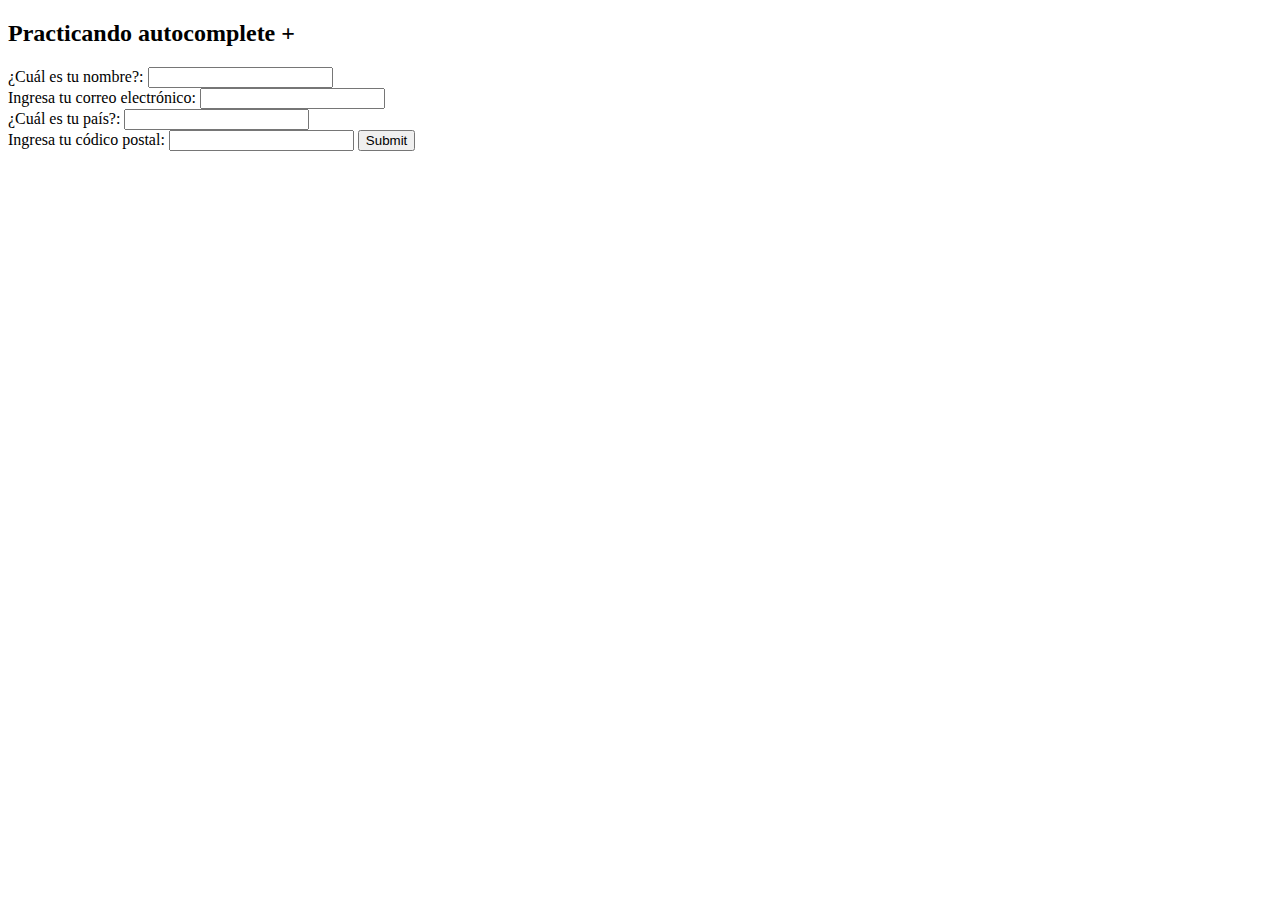
<file: claseAutocomplete/index.html>
<!DOCTYPE html>
<html lang="en">
  <head>
    <meta charset="UTF-8" />
    <meta http-equiv="X-UA-Compatible" content="IE=edge" />
    <meta name="viewport" content="width=device-width, initial-scale=1.0" />
    <title>Calendario</title>
  </head>
  <body>
    <h2>Practicando autocomplete +</h2>
    <form action="">
      <label for="nombre">
        <span>¿Cuál es tu nombre?: </span>
        <input type="text" id="nombre" name="nombre" autocomplete="name" required/> 
        </label><br/>

      <label for="correo">
        <span>Ingresa tu correo electrónico: </span>
        <input type="email" id="correo" name="correo" autocomplete="email" required/>
        </label><br />

      <label for="pais">
        <span>¿Cuál es tu país?: </span>
        <input type="text" id="pais" name="pais" autocomplete="country-name" required/> 
      </label><br />

      <label for="cp">
        <span>Ingresa tu códico postal: </span>
        <input type="text" id="cp" name="cp" autocomplete="postal-code" required/>
      </label>
      <input type="submit" autocomplete="postal-code"/>
    </form>
    <br />
  </body>
</html>
</file>
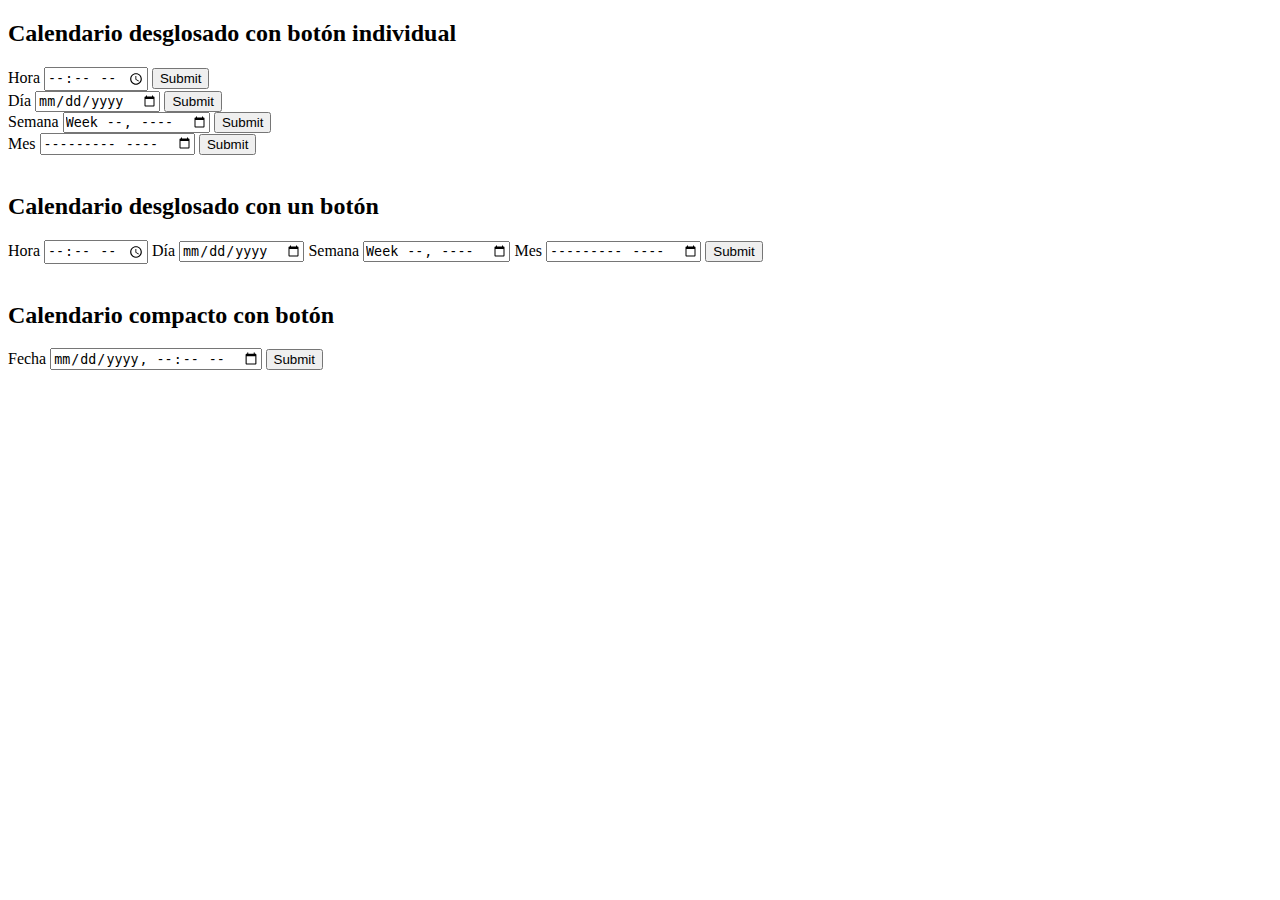
<file: claseCalendario/index.html>
<!DOCTYPE html>
<html lang="en">
<head>
  <meta charset="UTF-8">
  <meta http-equiv="X-UA-Compatible" content="IE=edge">
  <meta name="viewport" content="width=device-width, initial-scale=1.0">
  <title>Calendario</title>
</head>
<body>
  <div>
    <h2>Calendario desglosado con botón individual</h2>
    <form action="">
      <label for="hora">
        <span>Hora</span>
        <input type="time" id="hora" name="hora" />
      </label>
      <input type="submit">
    </form>

    <form action="">
      <label for="dia">
        <span>Día</span>
        <input type="date" id="dia" name="dia" />
      </label>
      <input type="submit">
    </form>

    <form action="">
      <label for="semana">
        <span>Semana</span>
        <input type="week" id="semana" name="semana">
      </label>
      <input type="submit">
    </form>

    <form action="">
      <label for="mes">
          <span>Mes</span>
          <input type="month" id="mes" name="mes">
      </label>
      <input type="submit">
    </form><br>
  </div>

  <!-- Agregando todo dentro del Form -->
  <h2>Calendario desglosado con un botón</h2>
  <form action="">
		<label for="hora">
			<span>Hora</span>
			<input type="time" id="hora" name="hora" />
		</label>

		<label for="dia">
			<span>Día</span>
			<input type="date" id="dia" name="dia" />
		</label>

		<label for="semana">
			<span>Semana</span>
			<input type="week" id="semana" name="semana">
		</label>
 
		<label for="mes">
				<span>Mes</span>
				<input type="month" id="mes" name="mes">
		</label>
    <input type="submit">
	</form><br>

  <!-- Forma compacta de redactar un calendario -->
  <h2>Calendario compacto con botón</h2>
  <form action="">
    <label for="fecha">
      <span>Fecha</span>
      <input type="datetime-local" id="" name=fecha>
    </label>
    <input type="submit">
  </form>

</body>
</html>
</file>
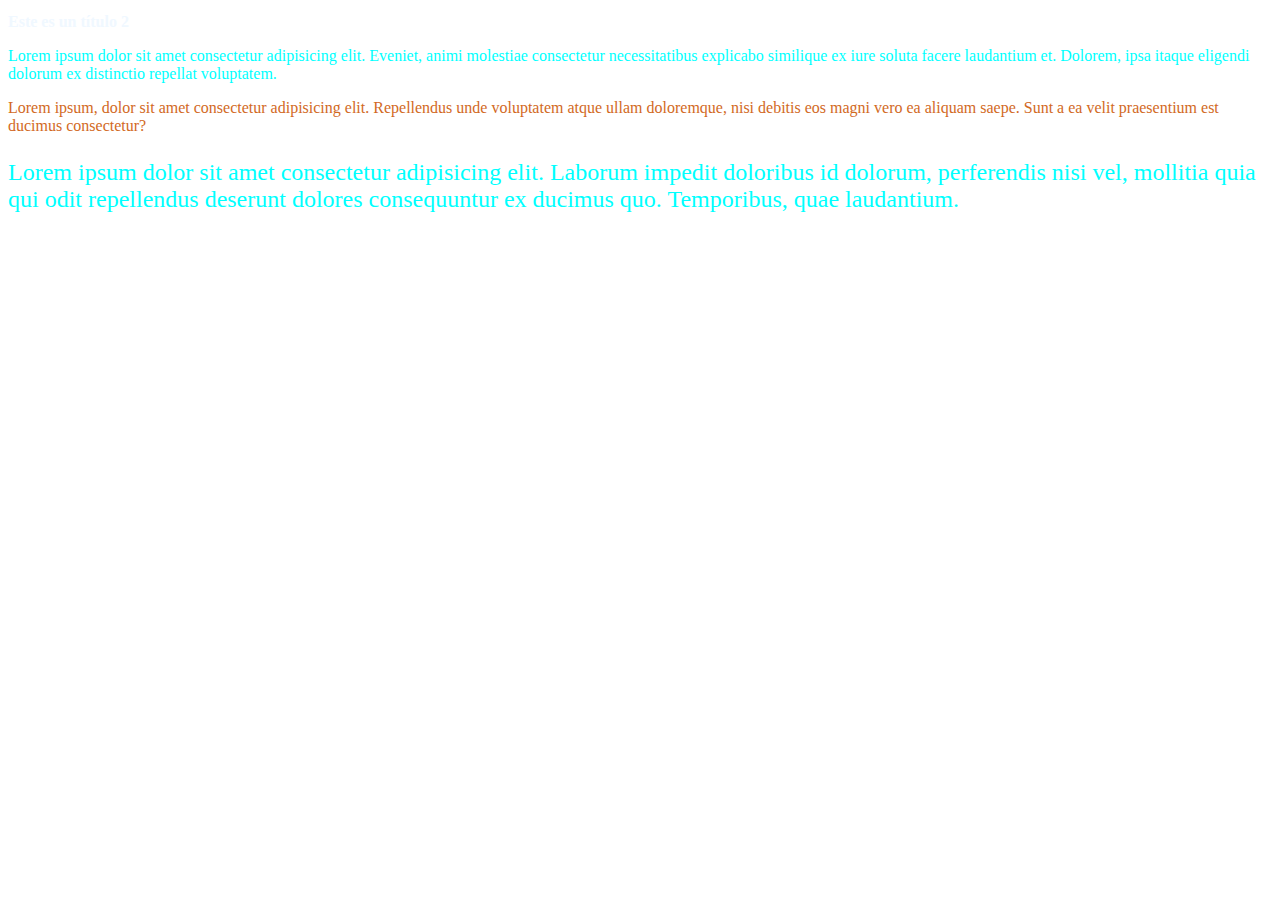
<file: claseCss/index.html>
<!DOCTYPE html>
<html lang="en">
<head>
  <meta charset="UTF-8">
  <meta http-equiv="X-UA-Compatible" content="IE=edge">
  <meta name="viewport" content="width=device-width, initial-scale=1.0">
  <title>Clase CSS</title>
  <link rel="stylesheet" href="./style.css">
</head>
<body>
  <main>
    <h2>Este es un título 2</h2>
    <p style="font-size: 30; color: aqua;" >Lorem ipsum dolor sit amet consectetur adipisicing elit. Eveniet, animi molestiae consectetur necessitatibus explicabo similique ex iure soluta facere laudantium et. Dolorem, ipsa itaque eligendi dolorum ex distinctio repellat voluptatem.</p>
    <p class="parrafo">Lorem ipsum, dolor sit amet consectetur adipisicing elit. Repellendus unde voluptatem atque ullam doloremque, nisi debitis eos magni vero ea aliquam saepe. Sunt a ea velit praesentium est ducimus consectetur?</p>
    <p id="texto">Lorem ipsum dolor sit amet consectetur adipisicing elit. Laborum impedit doloribus id dolorum, perferendis nisi vel, mollitia quia qui odit repellendus deserunt dolores consequuntur ex ducimus quo. Temporibus, quae laudantium.</p>
  </main>
</body>
</html>
</file>
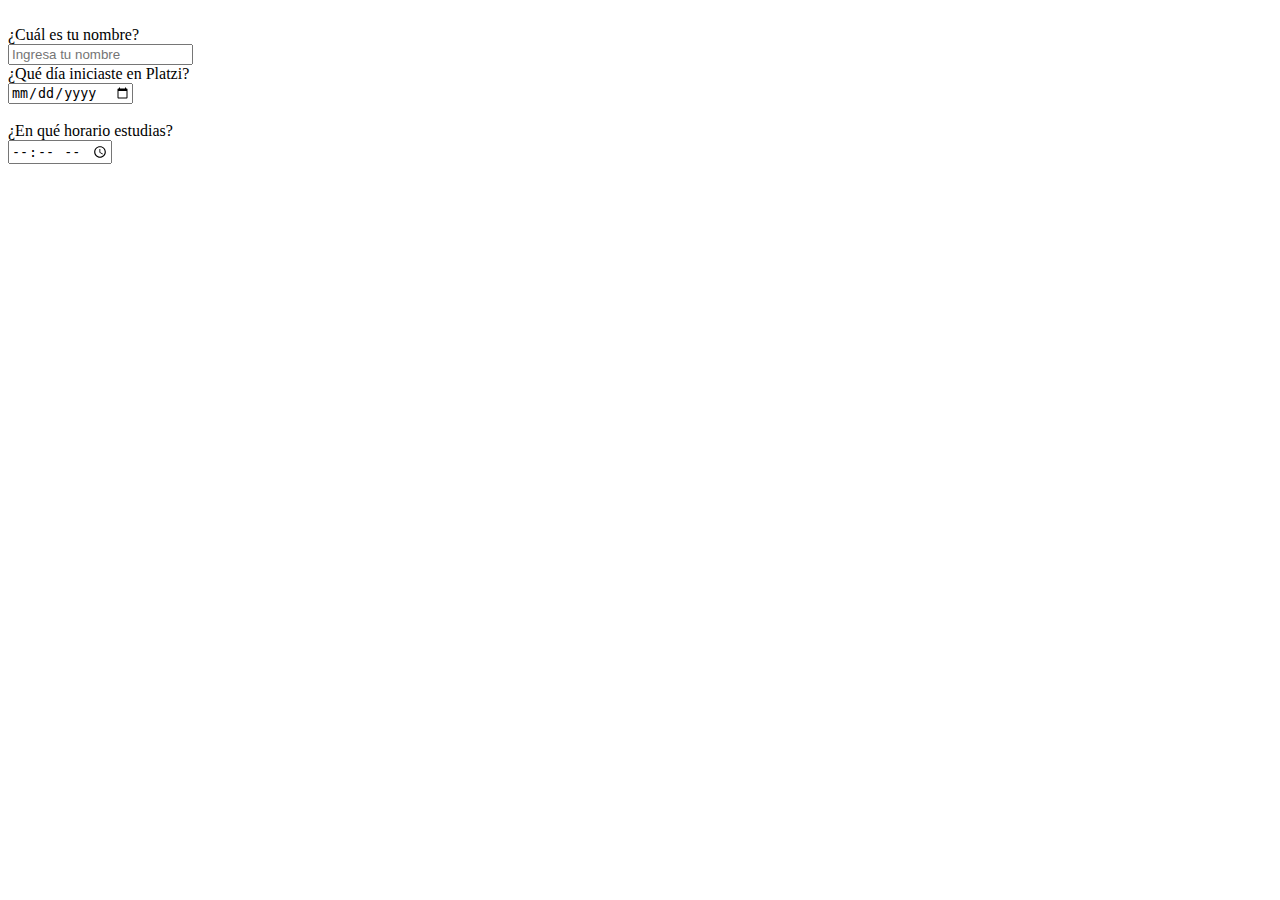
<file: claseform/index.html>
<!DOCTYPE html>
<html lang="en">
<head>
    <meta charset="UTF-8">
    <meta http-equiv="X-UA-Compatible" content="IE=edge">
    <meta name="viewport" content="width=device-width, initial-scale=1.0">
    <title>Formularios</title>
</head>
<body>
    <form action="">
        <label for="nombre"><br>
            <span>¿Cuál es tu nombre?</span><br>
            <input type="text" id="nombre" placeholder="Ingresa tu nombre"><br>
        </label>
        <label for="inicio-platzi">
            <span>¿Qué día iniciaste en Platzi?</span><br>
            <input type="date" id="inicio-platzi"/><br>
        </label>
        <label for="horario"><br>
            <span>¿En qué horario estudias?</span><br>
            <input type="time" id="nombre"/><br>
        </label>
    </form>
</body>
</html>
</file>
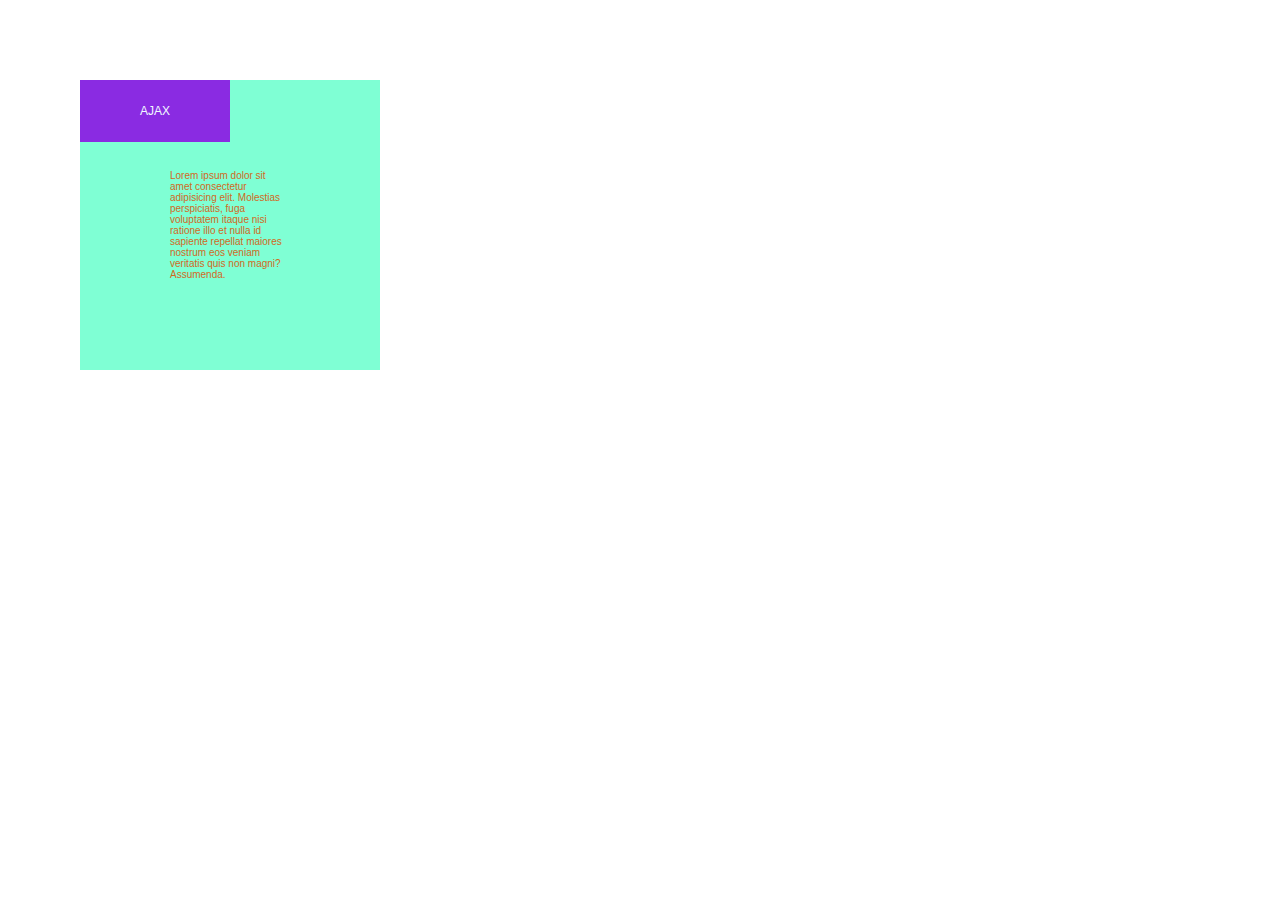
<file: position/index.html>
<!DOCTYPE html>
<html lang="en">
<head>
  <meta charset="UTF-8">
  <meta http-equiv="X-UA-Compatible" content="IE=edge">
  <meta name="viewport" content="width=device-width, initial-scale=1.0">
  <title>Document</title>
  <link rel="stylesheet" href="./style.css">
</head>
<body>
    <div class="title">AJAX</div>
    <div class="content">
      <p class="parsero">Lorem ipsum dolor sit amet consectetur adipisicing elit. Molestias perspiciatis, fuga voluptatem itaque nisi ratione illo et nulla id sapiente repellat maiores nostrum eos veniam veritatis quis non magni? Assumenda.</p>
    </div>  
</body>
</html>
</file>
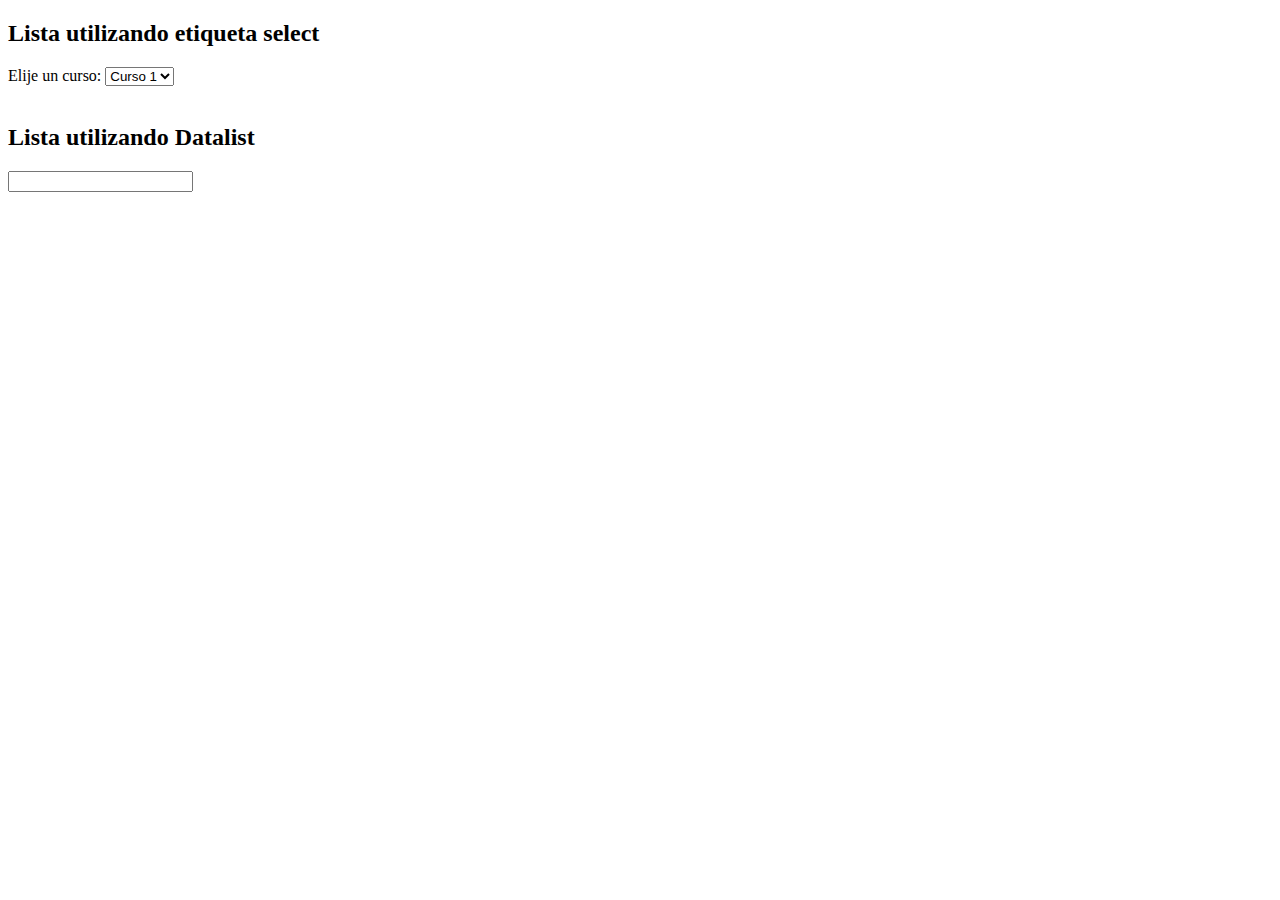
<file: select/index.html>
<!DOCTYPE html>
<html lang="en">
<head>
  <meta charset="UTF-8">
  <meta http-equiv="X-UA-Compatible" content="IE=edge">
  <meta name="viewport" content="width=device-width, initial-scale=1.0">
  <title>Select</title>
</head>
<body>
  <main>
    <h2>Lista utilizando etiqueta select</h2>
    <span>Elije un curso: </span>
    <select name="Elije un curso" id="">
      <option value="Curso 1">Curso 1</option>
      <option value="Curso 2">Curso 2</option>
      <option value="Curso 3">Curso 3</option>
      <option value="Curso 4">Curso 4</option>
    </select><br><br>
    <h2>Lista utilizando Datalist</h2>
    <input list="cursos" />
    <datalist id="cursos">
      <option value="Javascript">Javascript</option>
      <option value="Python Moderno">Python Moderno</option>
      <option value="Sublime">Sublime</option>
      <option value="Catafixia">Catafixia</option>
    </datalist>
  </main>
</body>
</html>
</file>
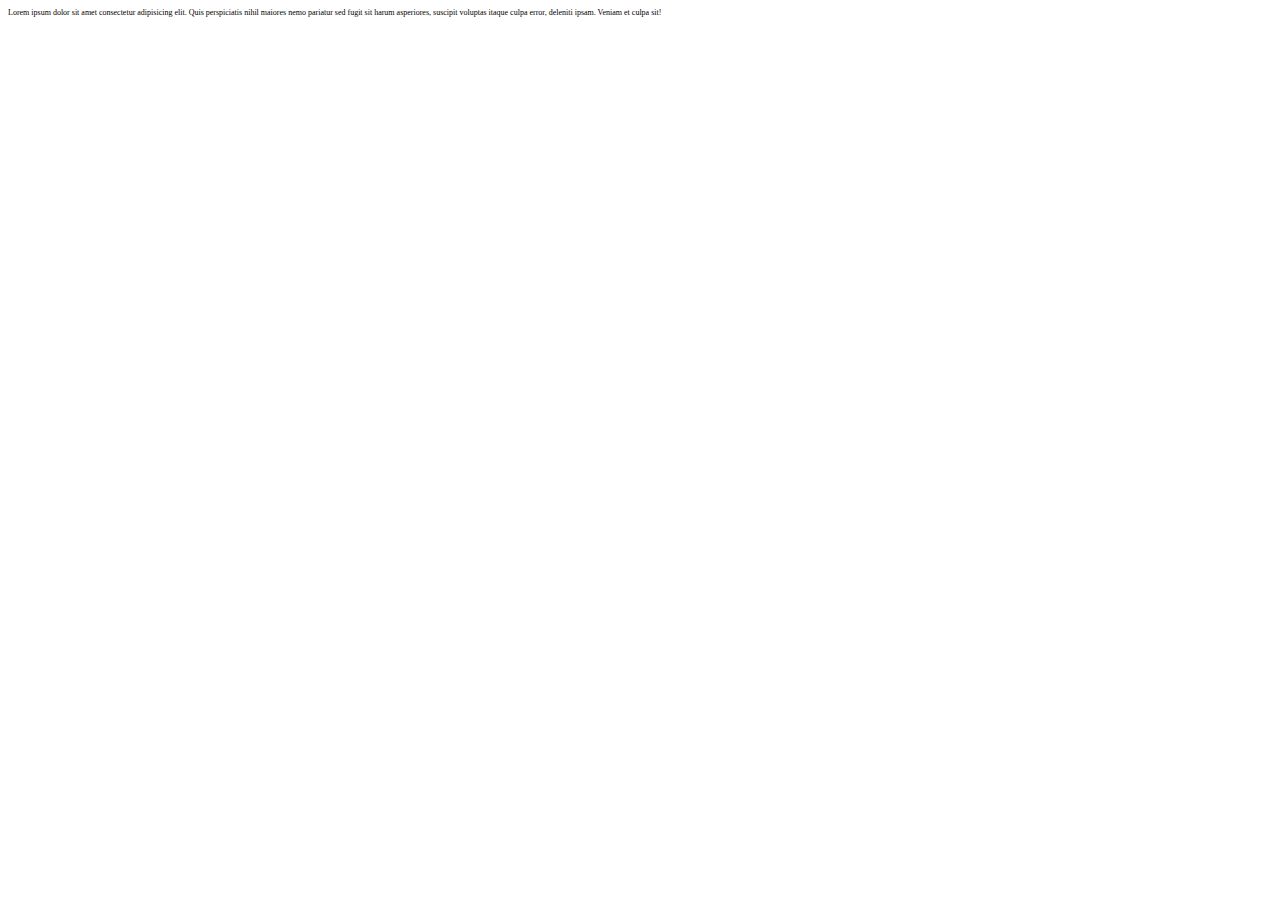
<file: medidas/absolutas/index.html>
<!DOCTYPE html>
<html lang="en">
<head>
  <meta charset="UTF-8">
  <meta http-equiv="X-UA-Compatible" content="IE=edge">
  <meta name="viewport" content="width=device-width, initial-scale=1.0">
  <title>Medidas</title>
  <link rel="stylesheet" href="./style.css">
</head>
<body>
  <main>
    <p>Lorem ipsum dolor sit amet consectetur adipisicing elit. Quis perspiciatis nihil maiores nemo pariatur sed fugit sit harum asperiores, suscipit voluptas itaque culpa error, deleniti ipsam. Veniam et culpa sit!</p>
  </main>
</body>
</html>
</file>
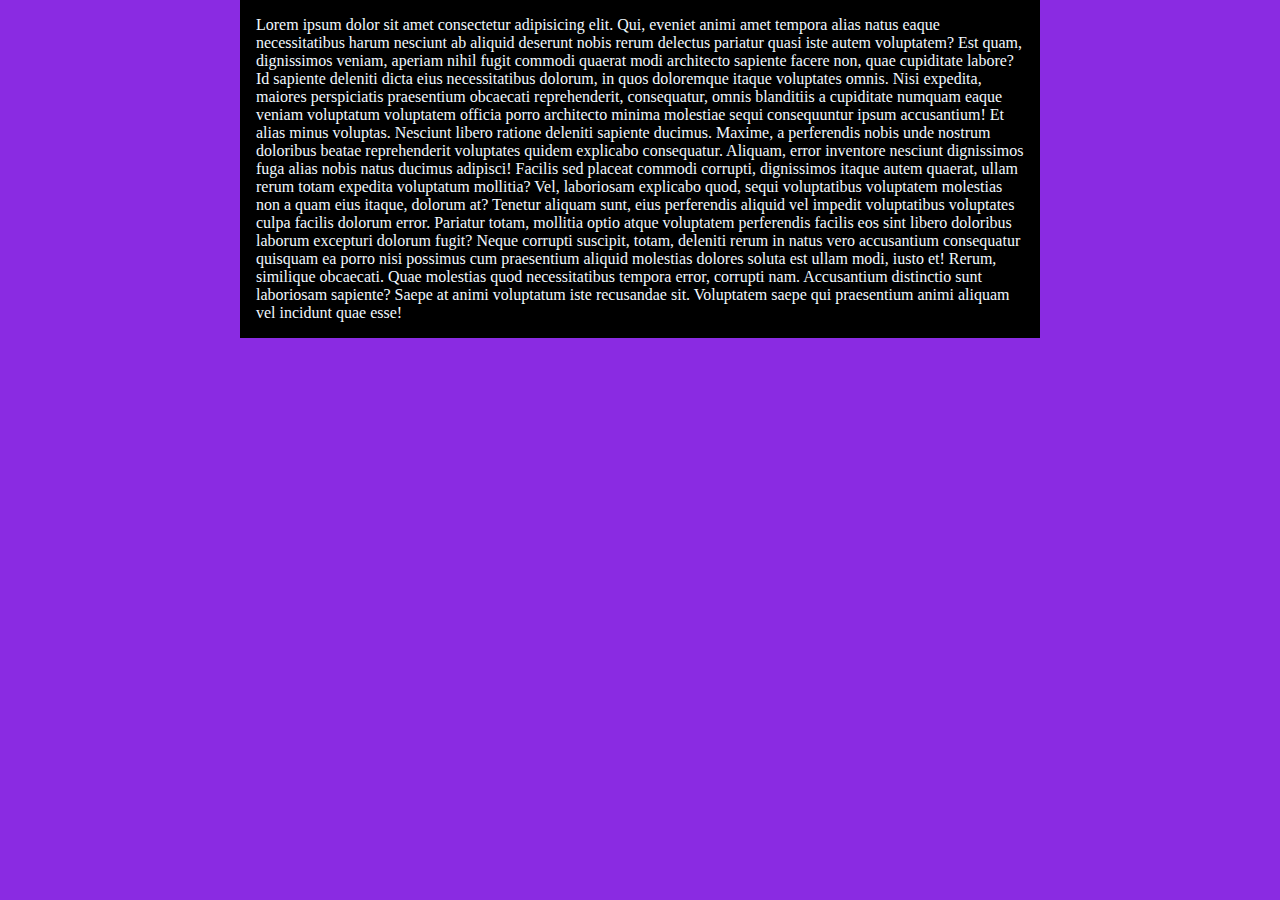
<file: medidas/max-min-width/index.html>
<!DOCTYPE html>
<html lang="en">
<head>
  <meta charset="UTF-8">
  <meta http-equiv="X-UA-Compatible" content="IE=edge">
  <meta name="viewport" content="width=device-width, initial-scale=1.0">
  <title>Max/min width</title>
  <link rel="stylesheet" href="./style.css">
</head>
<body>
  <main>
    <section>
      <p>Lorem ipsum dolor sit amet consectetur adipisicing elit. Qui, eveniet animi amet tempora alias natus eaque necessitatibus harum nesciunt ab aliquid deserunt nobis rerum delectus pariatur quasi iste autem voluptatem?
      Est quam, dignissimos veniam, aperiam nihil fugit commodi quaerat modi architecto sapiente facere non, quae cupiditate labore? Id sapiente deleniti dicta eius necessitatibus dolorum, in quos doloremque itaque voluptates omnis.
      Nisi expedita, maiores perspiciatis praesentium obcaecati reprehenderit, consequatur, omnis blanditiis a cupiditate numquam eaque veniam voluptatum voluptatem officia porro architecto minima molestiae sequi consequuntur ipsum accusantium! Et alias minus voluptas.
      Nesciunt libero ratione deleniti sapiente ducimus. Maxime, a perferendis nobis unde nostrum doloribus beatae reprehenderit voluptates quidem explicabo consequatur. Aliquam, error inventore nesciunt dignissimos fuga alias nobis natus ducimus adipisci!
      Facilis sed placeat commodi corrupti, dignissimos itaque autem quaerat, ullam rerum totam expedita voluptatum mollitia? Vel, laboriosam explicabo quod, sequi voluptatibus voluptatem molestias non a quam eius itaque, dolorum at?
      Tenetur aliquam sunt, eius perferendis aliquid vel impedit voluptatibus voluptates culpa facilis dolorum error. Pariatur totam, mollitia optio atque voluptatem perferendis facilis eos sint libero doloribus laborum excepturi dolorum fugit?
      Neque corrupti suscipit, totam, deleniti rerum in natus vero accusantium consequatur quisquam ea porro nisi possimus cum praesentium aliquid molestias dolores soluta est ullam modi, iusto et! Rerum, similique obcaecati.
      Quae molestias quod necessitatibus tempora error, corrupti nam. Accusantium distinctio sunt laboriosam sapiente? Saepe at animi voluptatum iste recusandae sit. Voluptatem saepe qui praesentium animi aliquam vel incidunt quae esse!</p>
    </section>
  </main>
  
</body>
</html>
</file>
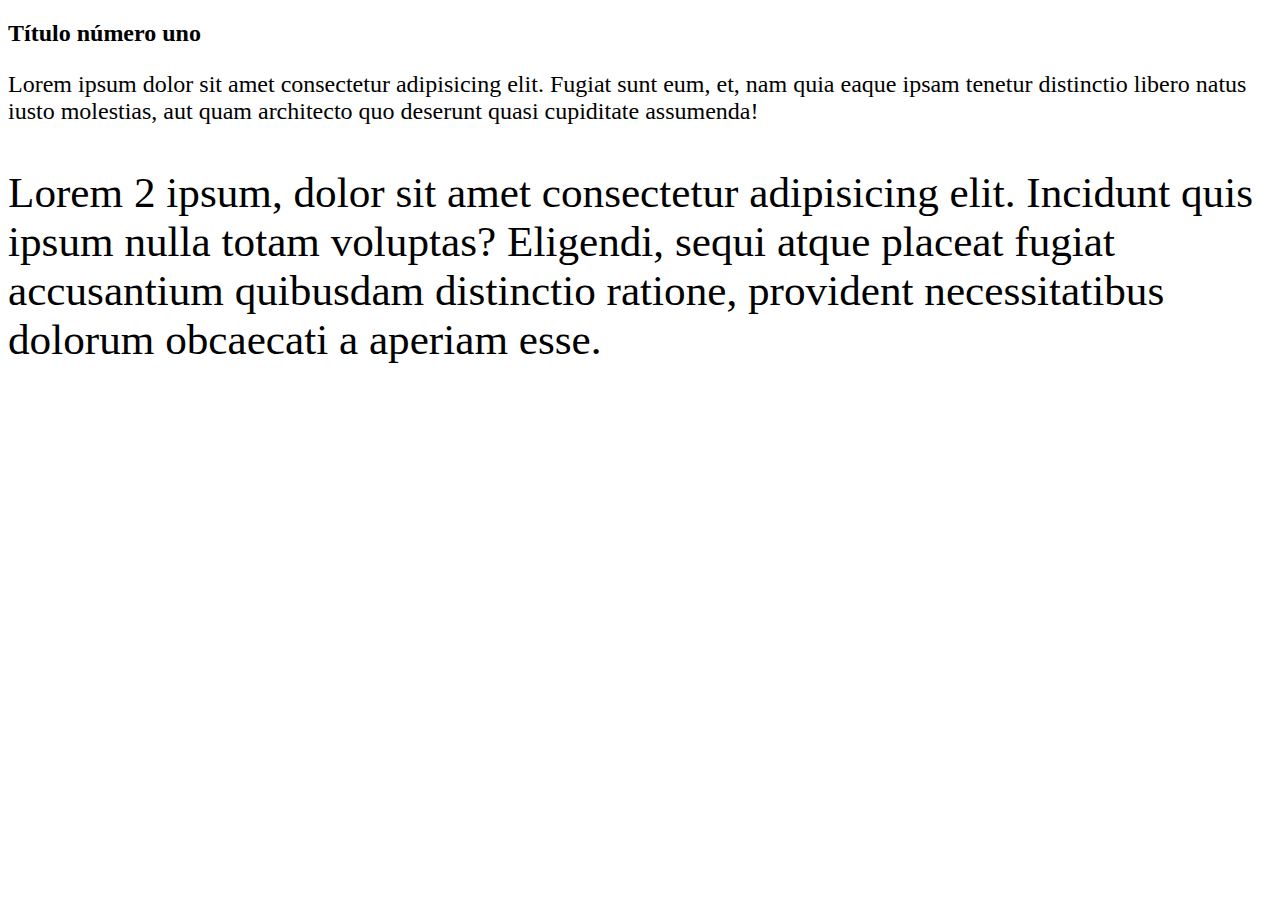
<file: medidas/relativas/index.html>
<!DOCTYPE html>
<html lang="en">
<head>
  <meta charset="UTF-8">
  <meta http-equiv="X-UA-Compatible" content="IE=edge">
  <meta name="viewport" content="width=device-width, initial-scale=1.0">
  <title>Medidas relativas</title>
  <link rel="stylesheet" href="./style.css">
</head>
<body>
  <main>
    <h2>Título número uno</h2>
    <p class="text">Lorem ipsum dolor sit amet consectetur adipisicing elit. Fugiat sunt eum, et, nam quia eaque ipsam tenetur distinctio libero natus iusto molestias, aut quam architecto quo deserunt quasi cupiditate assumenda!</p>
    <div>
      <p>Lorem 2 ipsum, dolor sit amet consectetur adipisicing elit. Incidunt quis ipsum nulla totam voluptas? Eligendi, sequi atque placeat fugiat accusantium quibusdam distinctio ratione, provident necessitatibus dolorum obcaecati a aperiam esse.</p>
    </div>
  </main>
</body>
</html>
</file>
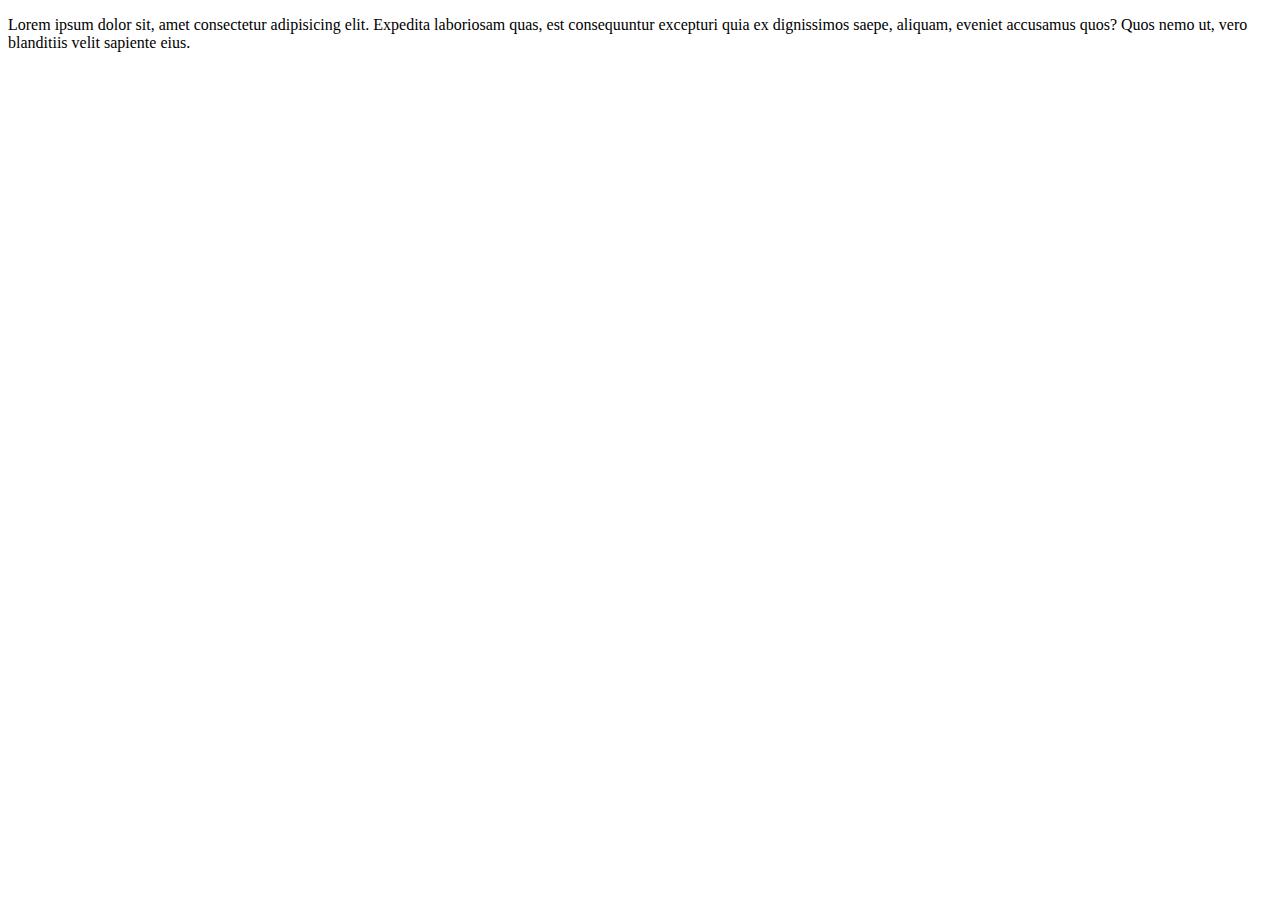
<file: medidas/rem/index.html>
<!DOCTYPE html>
<html lang="en">
<head>
  <meta charset="UTF-8">
  <meta http-equiv="X-UA-Compatible" content="IE=edge">
  <meta name="viewport" content="width=device-width, initial-scale=1.0">
  <title>REM</title>
</head>
<body>
  <main>
    <p>Lorem ipsum dolor sit, amet consectetur adipisicing elit. Expedita laboriosam quas, est consequuntur excepturi quia ex dignissimos saepe, aliquam, eveniet accusamus quos? Quos nemo ut, vero blanditiis velit sapiente eius.</p>
  </main>
</body>
</html>
</file>
<file: claseCss/style.css>
h2 {
  font-size: 16px;
  color: aliceblue;
}

/* class */
.parrafo {
  color: chocolate;
}

/* ID */
#texto {
  color: aqua;
  font-size: 24px;
}
</file>
<file: position/style.css>
* {
  margin: 0;
  box-sizing: border-box;
  padding: 0;
  font-family: Impact, Haettenschweiler, 'Arial Narrow Bold', sans-serif;
  vertical-align: middle;
  padding: 4em;
}
html {
  font-size: 62.5%;
}

.title {
  font-size: larger;
  background-color: blueviolet;
  color: aliceblue;
  position: absolute;
  padding: 2em 5.0em;
}

.content {
  background-color: aquamarine;
  padding: 5em;
  max-width: 30em;

}

.parsero {
  color: chocolate;
}
</file>
<file: medidas/absolutas/style.css>
p {
  font-size: 50%;
}
</file>
<file: medidas/max-min-width/style.css>
* {
  box-sizing: border-box;
  padding: 0;
  margin: 0;
}

main {
  width: 100vw;
  height: 100vh;
  background-color: blueviolet;
}

section {
  width: 80%;
  min-width: 320px;
  max-width: 800px;
  min-height: fit-content;
  margin: 0 auto;
  background-color: black;
}

p {
  padding: 2%;
  color: aliceblue;
}
</file>
<file: medidas/relativas/style.css>
.text {
  font-size: 1.5em;
}

div {
  font-size: 1.8em;
}

div > p {
  font-size: 1.5em;
}
</file>
